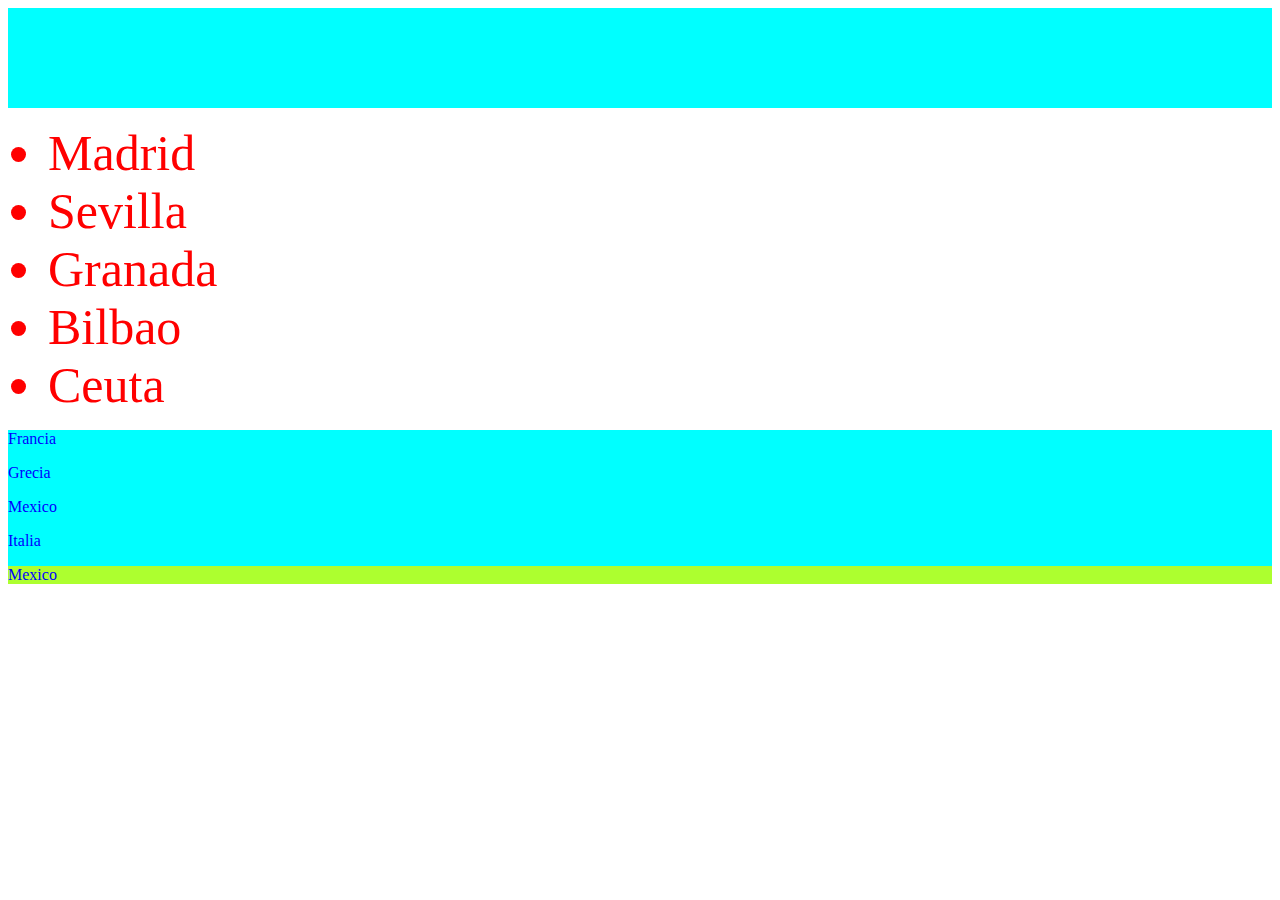
<file: index2.html>
<!DOCTYPE html>
<html lang="en">
<head>
  <meta charset="UTF-8">
  <meta http-equiv="X-UA-Compatible" content="IE=edge">
  <meta name="viewport" content="width=device-width, initial-scale=1.0">
  <link rel="stylesheet" href="styles.css">
  <title>Document</title>
</head>
<body>
  
<div style="height: 100px;" id="hola">

</div>

<ul id="list-of-countrys">
  <li id="madrid">Madrid</li>
  <li id="sevilla">Sevilla</li>
  <li id="granada">Granada</li>
  <li id="bilbao">Bilbao</li>
  <li id="ceuta">Ceuta</li>
</ul>

<div id="one">
  <p>Francia</p>
  <p>Grecia</p>
  <div>
    <p>Mexico</p>
  </div>
  <div id="two">
    <p>Italia</p>
  </div>
  <div>
    <p>Mexico</p>
  </div>
</div>


<div class="rojo background-negro bold"></div>
<p class="rojo"></p>

</body>
</html>
</file>
<file: styles.css>
/* 
div {
  background-color: coral;
  height: 100px;
} */


/* body {
  background-color: wheat;
  background-color: #000000;
} */


/* span {
  font-style: normal;
} */

/* .color-rojo {
  color: red;
} */

/* p, li {
  font-size: 50px;
} */

/* #manzanas{
  color: aqua;
} */

/* img {
  height: 400px;
  max-width: 200px;
  border:  5px black solid;
  padding: 3000px;
  margin: 50px;
  border-radius: 10px;
} */


/* Targetea a todos los hijos directos */
#list-of-countrys > * {
  font-size: 50px;
}

/* Targetea a todas los párrafos directamente descendientes de #one */
#one > p {
  color: coral;
}

/* Targetea a todos los parrafos descendientes de #one (sean directos o no) */
#one p {
  color: blue;
}

/* Tanto descendant selectors como direct descendants tienen la misma especificidad */

/* Este selector cambia a todos los hermanos que vengan después de #two */
#two + div {
  background-color:greenyellow;
}

/* Selecciona a todos los elementos indicados */
#madrid, #sevilla, #granada, #bilbao, #ceuta {
  color: red;
}

/* Selecciona a todos los divs que tengan id (sea cual sea) */
div[id]{
  background-color:aqua;
}


/* Selecciona todos los divs que tengan la clase "rojo" */
.rojo {
  color: red;
}

div[class="rojo"]{
  background-color:black;
}

/* ------------ */

.background-negro {
  background-color: black;
}

.bold {
  font-weight: bold;
}
</file>
